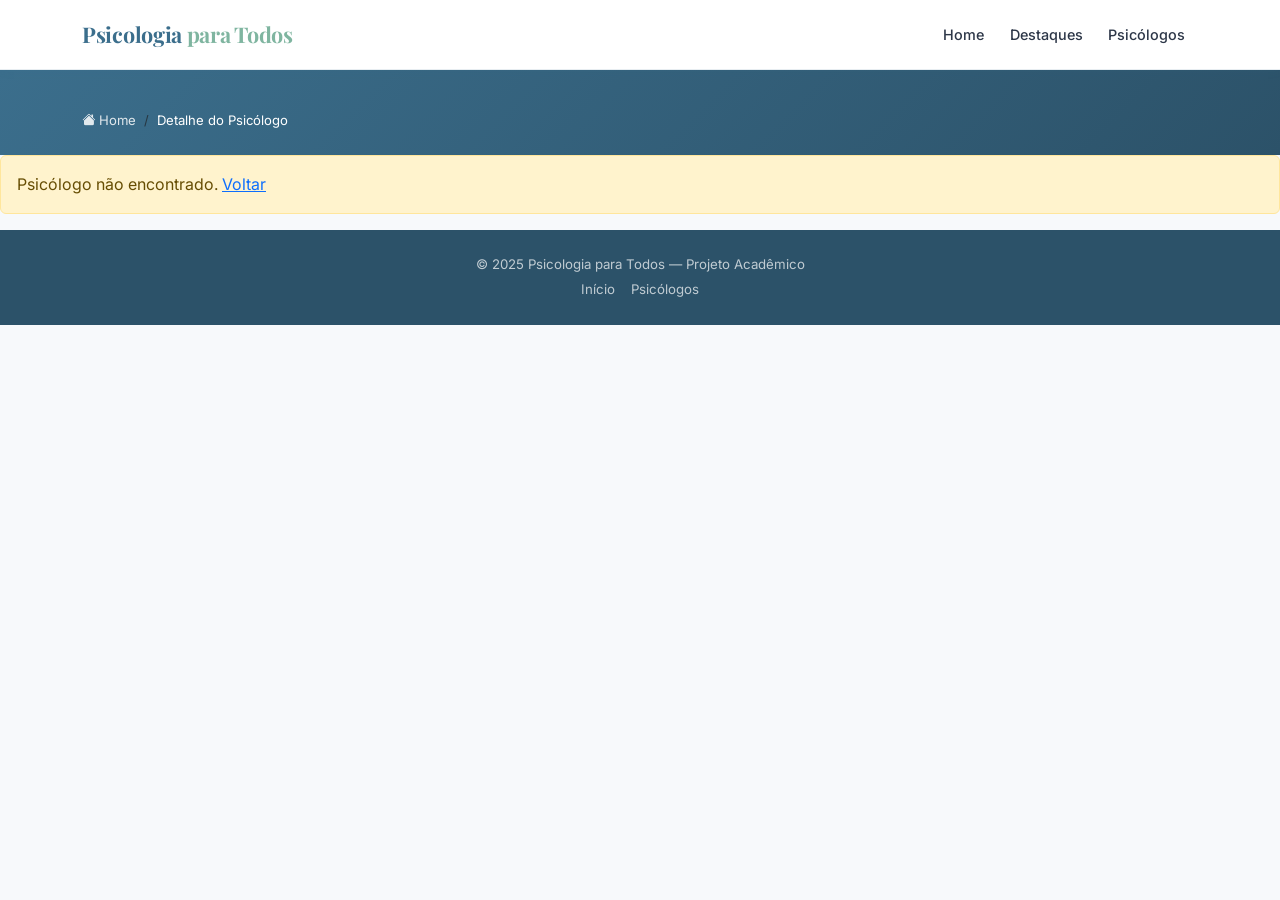
<file: public/detalhe.html>
<!DOCTYPE html>
<html lang="pt-br">

<head>
  <meta charset="UTF-8">
  <meta name="viewport" content="width=device-width, initial-scale=1.0">
  <title>Detalhe do Psicólogo – Psicologia para Todos</title>

  <link href="https://cdn.jsdelivr.net/npm/bootstrap@5.3.3/dist/css/bootstrap.min.css" rel="stylesheet">
  <link rel="stylesheet" href="https://cdn.jsdelivr.net/npm/bootstrap-icons@1.11.3/font/bootstrap-icons.min.css">
  <link rel="stylesheet" href="assets/css/styles.css">
</head>

<body data-page="detalhe">

  <header class="sticky-top">
    <nav class="navbar navbar-expand-md navbar-custom">
      <div class="container">
        <a class="navbar-brand logo-text" href="index.html">
          Psicologia <span>para Todos</span>
        </a>

        <button class="navbar-toggler" type="button"
                data-bs-toggle="collapse"
                data-bs-target="#menuPrincipal"
                aria-controls="menuPrincipal"
                aria-expanded="false"
                aria-label="Abrir menu">
          <span class="navbar-toggler-icon"></span>
        </button>

        <div class="collapse navbar-collapse" id="menuPrincipal">
          <ul class="navbar-nav ms-auto">
            <li class="nav-item">
              <a class="nav-link nav-link-custom" href="index.html">Home</a>
            </li>
            <li class="nav-item">
              <a class="nav-link nav-link-custom" href="index.html#destaques">Destaques</a>
            </li>
            <li class="nav-item">
              <a class="nav-link nav-link-custom" href="index.html#psicologos">Psicólogos</a>
            </li>
          </ul>
        </div>
      </div>
    </nav>
  </header>

  <div class="detalhe-hero">
    <div class="container">
      <nav aria-label="breadcrumb">
        <ol class="breadcrumb detalhe-hero-breadcrumb mb-0">
          <li class="breadcrumb-item">
            <a href="index.html"><i class="bi bi-house-fill me-1"></i>Home</a>
          </li>
          <li class="breadcrumb-item active text-white" aria-current="page">Detalhe do Psicólogo</li>
        </ol>
      </nav>
    </div>
  </div>

  <main id="detalhe-container">

    <section class="py-5">
      <div class="container">
        <div class="section-header mb-4">
          <h2>Informações Gerais</h2>
          <hr class="section-divider">
        </div>
        <div id="info-geral"></div>
      </div>
    </section>

    <section class="py-5 bg-fundo-sec">
      <div class="container">
        <div class="section-header mb-4">
          <h2>Fotos e Sessões Associadas</h2>
          <hr class="section-divider">
        </div>
        <div class="row g-4" id="sessoes-container"></div>
      </div>
    </section>

  </main>

  <footer class="footer py-4">
    <div class="container text-center">
      <p class="mb-1">© 2025 Psicologia para Todos — Projeto Acadêmico</p>
      <div class="d-flex justify-content-center gap-3 mt-1">
        <a href="index.html">Início</a>
        <a href="index.html#psicologos">Psicólogos</a>
      </div>
    </div>
  </footer>

  <script src="https://cdn.jsdelivr.net/npm/bootstrap@5.3.3/dist/js/bootstrap.bundle.min.js"></script>

  <script src="assets/js/app.js"></script>

</body>
</html>
</file>
<file: public/assets/css/styles.css>
@import url('https://fonts.googleapis.com/css2?family=Playfair+Display:wght@400;600;700&family=Inter:wght@300;400;500;600&display=swap');

:root {
  --cor-primaria: #3b6e8c;
  --cor-primaria-escura: #2c5269;
  --cor-acento: #7fb5a0;
  --cor-acento-claro: #e8f5f0;
  --cor-fundo: #f7f9fb;
  --cor-fundo-secao: #eef4f8;
  --cor-texto: #2d3748;
  --cor-texto-suave: #718096;
  --cor-branco: #ffffff;
  --sombra-suave: 0 2px 12px rgba(59,110,140,0.10);
  --sombra-media: 0 4px 24px rgba(59,110,140,0.15);
  --radius: 12px;
  --radius-sm: 8px;
}

* { box-sizing: border-box; }

body {
  font-family: 'Inter', sans-serif;
  color: var(--cor-texto);
  background: var(--cor-fundo);
  line-height: 1.6;
}

.navbar-custom {
  background-color: var(--cor-branco);
  border-bottom: 1px solid rgba(59,110,140,0.12);
  padding: 0.75rem 0;
  box-shadow: 0 2px 8px rgba(59,110,140,0.07);
}

.logo-text {
  font-family: 'Playfair Display', serif;
  font-size: 1.35rem;
  font-weight: 700;
  color: var(--cor-primaria) !important;
  text-decoration: none;
  letter-spacing: -0.3px;
}

.logo-text span {
  color: var(--cor-acento);
}

.nav-link-custom {
  color: var(--cor-texto) !important;
  font-weight: 500;
  font-size: 0.9rem;
  padding: 0.4rem 0.8rem !important;
  border-radius: var(--radius-sm);
  transition: background 0.2s, color 0.2s;
}

.nav-link-custom:hover {
  color: var(--cor-primaria) !important;
  background: var(--cor-acento-claro);
}

.section-header {
  margin-bottom: 1.5rem;
}

.section-header h2 {
  font-family: 'Playfair Display', serif;
  font-size: 1.75rem;
  font-weight: 700;
  color: var(--cor-texto);
  margin-bottom: 0.25rem;
}

.section-divider {
  width: 48px;
  height: 3px;
  background: var(--cor-acento);
  border: none;
  border-radius: 2px;
  margin: 0.5rem 0 0;
}

#carouselDestaques {
  border-radius: var(--radius);
  overflow: hidden;
  box-shadow: var(--sombra-media);
}

.carousel-img {
  height: 420px;
  object-fit: cover;
  filter: brightness(0.72);
}

.carousel-caption {
  bottom: 0;
  left: 0;
  right: 0;
  background: linear-gradient(to top, rgba(0,0,0,0.72) 0%, transparent 100%);
  padding: 2.5rem 2rem 1.75rem;
  text-align: left;
}

.badge-abordagem {
  background: var(--cor-acento);
  color: var(--cor-branco);
  font-size: 0.72rem;
  font-weight: 600;
  padding: 0.25rem 0.75rem;
  border-radius: 20px;
  letter-spacing: 0.5px;
  text-transform: uppercase;
}

.carousel-nome {
  font-family: 'Playfair Display', serif;
  font-size: 1.65rem;
  font-weight: 700;
  color: #fff;
  margin: 0.5rem 0 0.35rem;
  text-shadow: 0 1px 4px rgba(0,0,0,0.3);
}

.carousel-desc {
  font-size: 0.92rem;
  color: rgba(255,255,255,0.88);
  margin-bottom: 0;
  max-width: 580px;
}

.btn-carousel {
  background: var(--cor-acento);
  color: var(--cor-branco);
  border: none;
  font-size: 0.85rem;
  font-weight: 600;
  padding: 0.45rem 1.25rem;
  border-radius: 20px;
  text-decoration: none;
  transition: background 0.2s, transform 0.2s;
  display: inline-block;
}

.btn-carousel:hover {
  background: var(--cor-primaria);
  color: #fff;
  transform: translateY(-1px);
}

.carousel-control-prev-icon,
.carousel-control-next-icon {
  filter: drop-shadow(0 0 2px rgba(0,0,0,0.5));
}

.psi-card {
  border: none;
  border-radius: var(--radius);
  overflow: hidden;
  transition: transform 0.22s, box-shadow 0.22s;
  background: var(--cor-branco);
}

.psi-card:hover {
  transform: translateY(-5px);
  box-shadow: var(--sombra-media) !important;
}

.card-img-wrapper {
  position: relative;
}

.card-img-wrapper img {
  width: 100%;
  height: 200px;
  object-fit: cover;
}

.card-badge {
  position: absolute;
  top: 10px;
  left: 10px;
  background: var(--cor-primaria);
  color: #fff;
  font-size: 0.68rem;
  font-weight: 600;
  padding: 0.2rem 0.65rem;
  border-radius: 20px;
  text-transform: uppercase;
  letter-spacing: 0.4px;
}

.psi-nome {
  font-family: 'Playfair Display', serif;
  font-size: 1rem;
  font-weight: 700;
  color: var(--cor-texto);
  margin-bottom: 0.15rem;
}

.card-crp {
  font-size: 0.72rem;
  color: var(--cor-texto-suave);
  margin-bottom: 0.25rem;
  font-weight: 500;
}

.card-especialidade {
  font-size: 0.78rem;
  color: var(--cor-primaria);
  font-weight: 600;
  margin-bottom: 0.5rem;
}

.card-desc {
  font-size: 0.83rem;
  color: var(--cor-texto-suave);
  line-height: 1.5;
}

.card-footer-info {
  display: flex;
  justify-content: space-between;
  align-items: center;
  padding-top: 0.75rem;
  border-top: 1px solid #eef0f3;
  font-size: 0.78rem;
}

.info-atendimento {
  color: var(--cor-texto-suave);
}

.info-valor {
  color: var(--cor-primaria);
  font-weight: 600;
}

.btn-card {
  background: var(--cor-fundo-secao);
  color: var(--cor-primaria);
  border: 1.5px solid var(--cor-primaria);
  font-size: 0.83rem;
  font-weight: 600;
  padding: 0.45rem 1rem;
  border-radius: 20px;
  text-decoration: none;
  transition: all 0.2s;
  display: block;
  text-align: center;
}

.btn-card:hover {
  background: var(--cor-primaria);
  color: #fff;
}

.bg-fundo-sec {
  background-color: var(--cor-fundo-secao);
}

.aluno-section {
  background: var(--cor-branco);
  border-top: 1px solid #e4eaf0;
}

.aluno-sobre {
  font-size: 0.9rem;
  color: var(--cor-texto-suave);
  line-height: 1.7;
}

.autoria-card {
  display: flex;
  align-items: flex-start;
  gap: 0.85rem;
}

.autoria-avatar {
  width: 48px;
  height: 48px;
  background: var(--cor-acento-claro);
  border-radius: 50%;
  display: flex;
  align-items: center;
  justify-content: center;
  flex-shrink: 0;
}

.autoria-avatar i {
  font-size: 1.4rem;
  color: var(--cor-primaria);
}

.autoria-info {
  font-size: 0.85rem;
  color: var(--cor-texto);
}

.autoria-info strong {
  display: block;
  font-weight: 600;
  color: var(--cor-texto);
  margin-bottom: 0.1rem;
}

.autoria-info span {
  color: var(--cor-texto-suave);
  display: block;
  font-size: 0.8rem;
}

.redes-sociais {
  display: flex;
  align-items: center;
  gap: 0.5rem;
  margin-top: 0.75rem;
  font-size: 0.85rem;
  font-weight: 600;
  color: var(--cor-primaria);
}

.redes-sociais a {
  display: inline-flex;
  align-items: center;
  justify-content: center;
  width: 34px;
  height: 34px;
  background: var(--cor-acento-claro);
  color: var(--cor-primaria);
  border-radius: 50%;
  font-size: 1rem;
  transition: background 0.2s, color 0.2s;
  text-decoration: none;
}

.redes-sociais a:hover {
  background: var(--cor-primaria);
  color: #fff;
}

/* --- Footer --- */
.footer {
  background: var(--cor-primaria-escura);
  color: rgba(255,255,255,0.7);
  font-size: 0.83rem;
}

.footer a {
  color: rgba(255,255,255,0.7);
  text-decoration: none;
}

.footer a:hover {
  color: #fff;
}

.detalhe-hero {
  background: linear-gradient(135deg, var(--cor-primaria) 0%, var(--cor-primaria-escura) 100%);
  padding: 2.5rem 0 1.5rem;
  margin-bottom: 0;
}

.detalhe-hero-breadcrumb {
  font-size: 0.82rem;
  color: rgba(255,255,255,0.7);
}

.detalhe-hero-breadcrumb a {
  color: rgba(255,255,255,0.85);
  text-decoration: none;
}

.detalhe-hero-breadcrumb a:hover { color: #fff; }

.detalhe-foto {
  width: 100%;
  max-height: 360px;
  object-fit: cover;
  object-position: top;
}

.detalhe-badge {
  background: var(--cor-acento);
  color: #fff;
  font-size: 0.72rem;
  font-weight: 600;
  padding: 0.25rem 0.85rem;
  border-radius: 20px;
  text-transform: uppercase;
  letter-spacing: 0.5px;
}

.detalhe-nome {
  font-family: 'Playfair Display', serif;
  font-size: 1.85rem;
  font-weight: 700;
  color: var(--cor-texto);
  line-height: 1.2;
}

.detalhe-crp {
  color: var(--cor-texto-suave);
  font-size: 0.85rem;
  font-weight: 500;
  margin-bottom: 0.5rem;
}

.detalhe-conteudo {
  color: var(--cor-texto-suave);
  font-size: 0.92rem;
  line-height: 1.75;
  border-left: 3px solid var(--cor-acento);
  padding-left: 1rem;
  margin-top: 0.5rem;
}

.info-box {
  background: var(--cor-fundo);
  border: 1px solid #e4eaf0;
  border-radius: var(--radius-sm);
  padding: 0.65rem 0.85rem;
  display: flex;
  flex-direction: column;
  gap: 0.15rem;
}

.info-label {
  font-size: 0.7rem;
  font-weight: 600;
  text-transform: uppercase;
  letter-spacing: 0.5px;
  color: var(--cor-texto-suave);
}

.info-value {
  font-size: 0.88rem;
  font-weight: 500;
  color: var(--cor-texto);
}

.destaque-valor {
  color: var(--cor-primaria);
  font-weight: 700;
  font-size: 1rem;
}

.btn-voltar {
  display: inline-block;
  background: transparent;
  color: var(--cor-primaria);
  border: 1.5px solid var(--cor-primaria);
  font-size: 0.85rem;
  font-weight: 600;
  padding: 0.5rem 1.25rem;
  border-radius: 20px;
  text-decoration: none;
  transition: all 0.2s;
}

.btn-voltar:hover {
  background: var(--cor-primaria);
  color: #fff;
}
 
.sessao-card {
  background: var(--cor-branco);
  border-radius: var(--radius);
  overflow: hidden;
  box-shadow: var(--sombra-suave);
  border: 1px solid #e4eaf0;
  transition: transform 0.2s, box-shadow 0.2s;
}

.sessao-card:hover {
  transform: translateY(-4px);
  box-shadow: var(--sombra-media);
}

.sessao-img {
  width: 100%;
  height: 165px;
  object-fit: cover;
}

.sessao-body {
  padding: 0.9rem 1rem;
}

.sessao-titulo {
  font-weight: 700;
  color: var(--cor-texto);
  font-size: 0.88rem;
  margin-bottom: 0.35rem;
}

.sessao-desc {
  font-size: 0.8rem;
  color: var(--cor-texto-suave);
  margin-bottom: 0;
  line-height: 1.5;
}

@media (max-width: 768px) {
  .carousel-img {
    height: 260px;
  }

  .carousel-nome {
    font-size: 1.2rem;
  }

  .carousel-caption {
    padding: 1.5rem 1rem 1rem;
  }

  .section-header h2 {
    font-size: 1.4rem;
  }

  .detalhe-nome {
    font-size: 1.45rem;
  }

  .detalhe-conteudo {
    font-size: 0.87rem;
  }
}

@media (max-width: 576px) {
  .carousel-img {
    height: 220px;
  }

  .btn-carousel {
    font-size: 0.78rem;
    padding: 0.35rem 0.9rem;
  }

  .logo-text {
    font-size: 1.1rem;
  }

  .sessao-img {
    height: 140px;
  }
}
</file>
